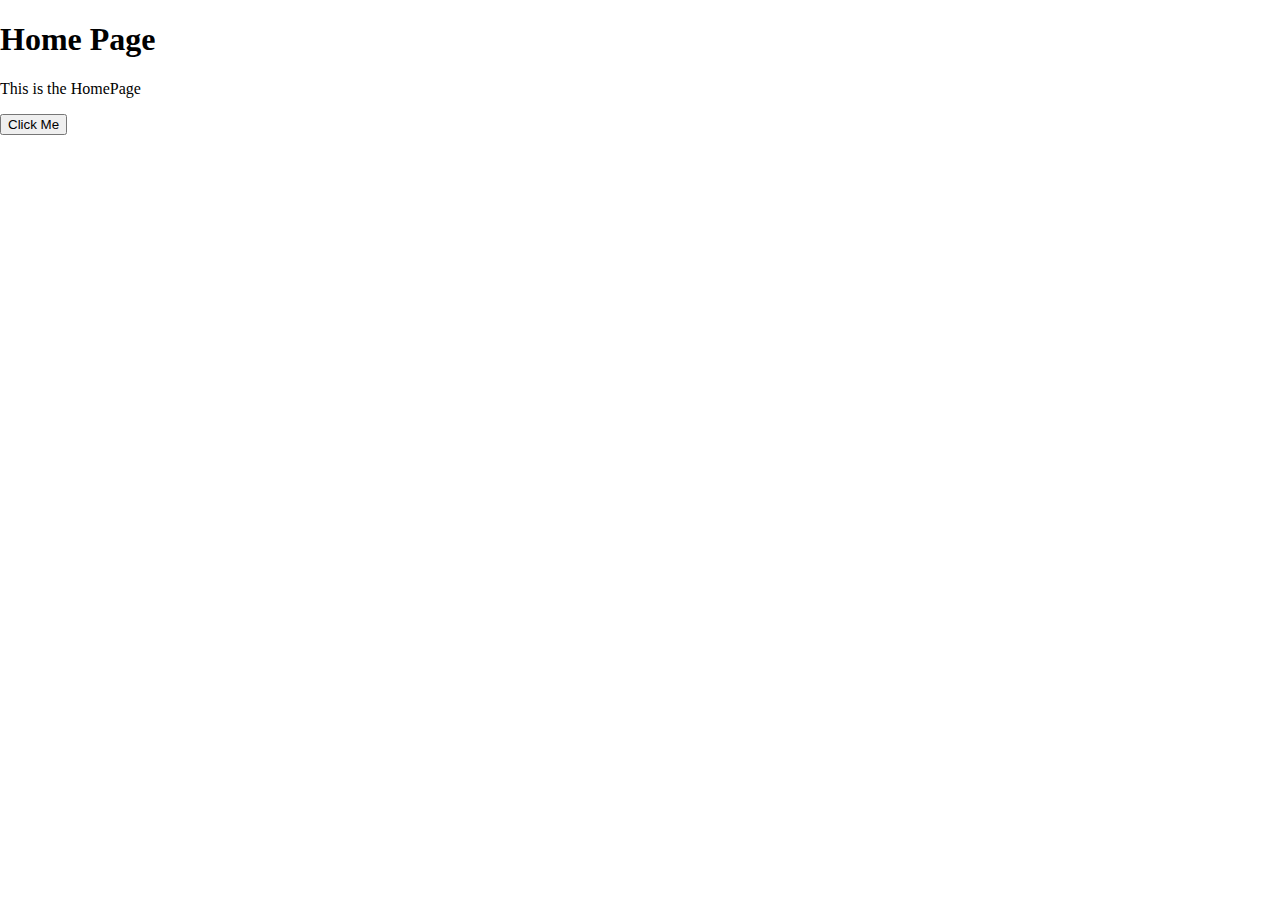
<file: index.HTML>
<!DOCTYPE html>
<html lang="en">
 <head>
<link href="css/style.css" rel="stylesheet">
<script src="scripts/javascript.js"></script>
 <title>Thomas's WebPage</title>
</head>
 <body>
  <h1>Home Page</h1>
   <p>This is the HomePage</p>
    <button onclick="sayHi()">Click Me</button>
 </body>
</html>
</file>
<file: css/style.css>
body {
  background: url("https://raw.githubusercontent.com/crow4-code/U15Ass2ThomasDawson/3f1c5c5b3fb56bf78ca9801cdb867c034173203b/images/homepage.jpg") no-repeat fixed;
  background-size: cover;
  background-position: center center; /* Ensure the image is centered */
  height: 100vh; /* Make sure the body takes full viewport height */
  margin: 0; /* Remove any default margin */
}
</file>
